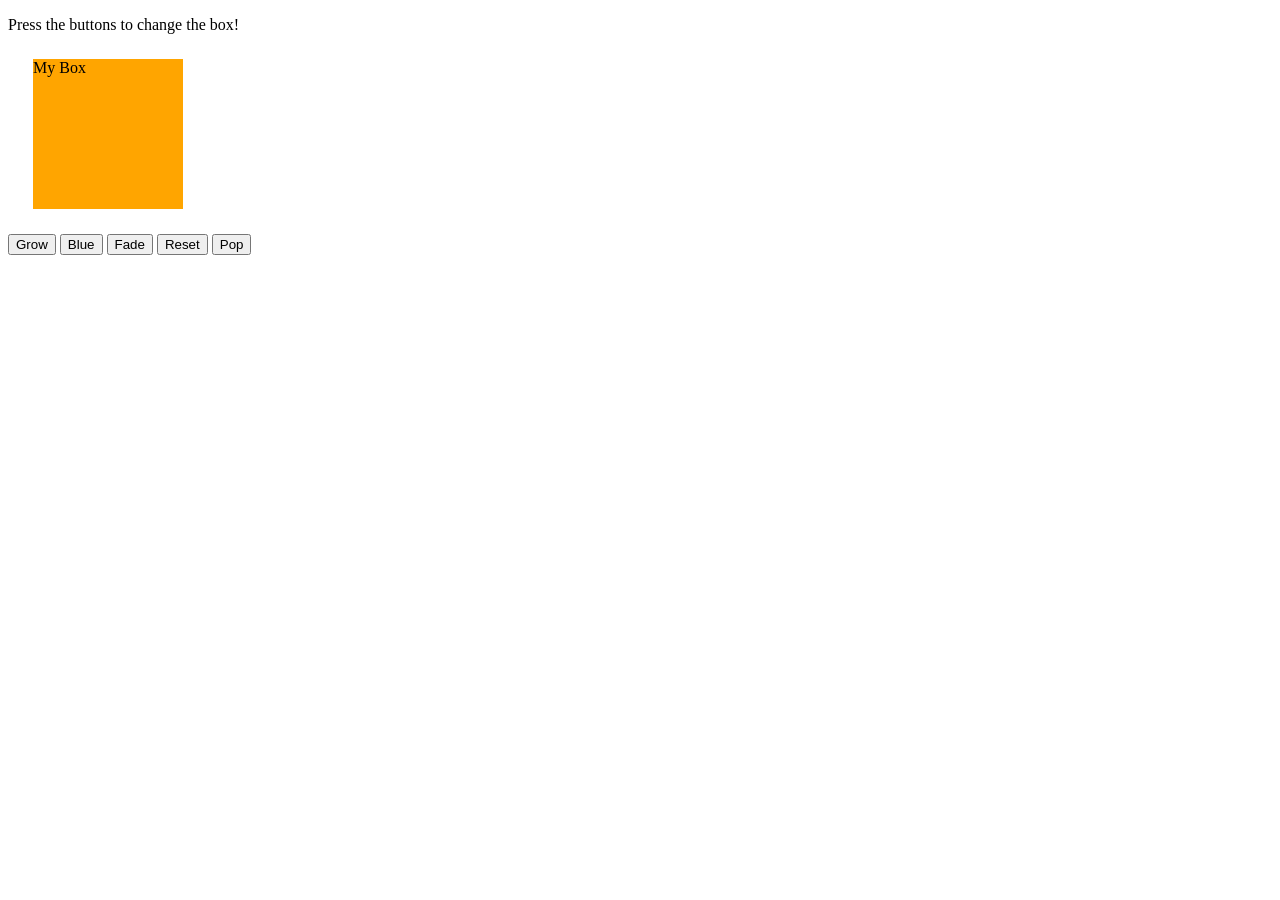
<file: module3JSBox/index.html>
<!DOCTYPE html>
<html>

<head>
    <title>Watch That Box</title>
</head>

<body>

    <p>Press the buttons to change the box!</p>

    <div id="box" style="height:150px; width:150px; background-color:orange; margin:25px">My Box</div>

    <button id="button1">Grow</button>
    <button id="button2">Blue</button>
    <button id="button3">Fade</button>
    <button id="button4">Reset</button>
    <button id="button5">Pop</button>

    <script type="text/javascript" src="script.js"></script>

</body>

</html>
</file>
